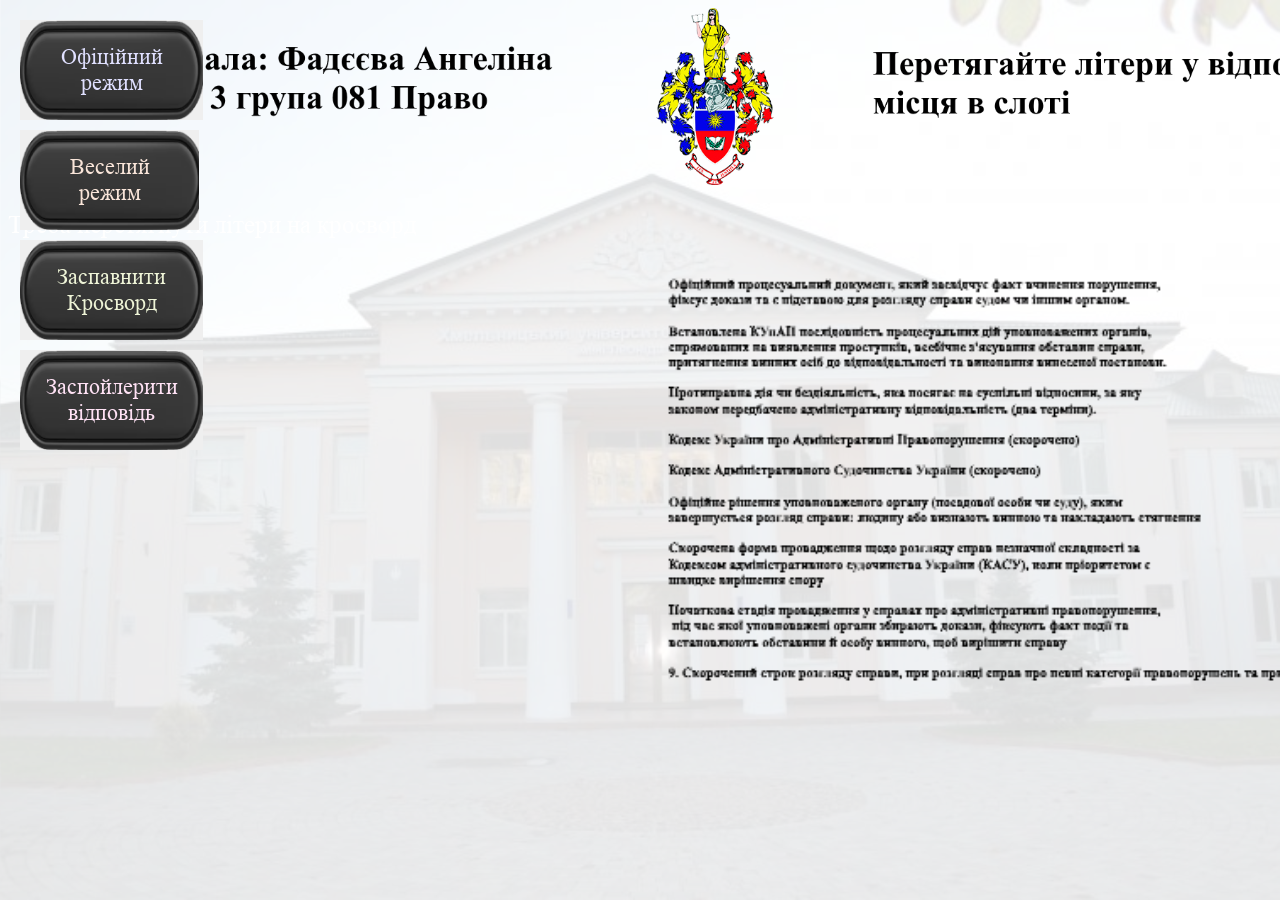
<file: index.html>
<html>
  <head>
    <script src="script.js" defer></script>
    <link rel="icon" type="image/png" href="favicon.png">
    <link id="PageMode" rel="stylesheet" href="teacher.css">
    <title>
      Адмін. процес - Семінар 7
    </title>
  </head>
  <body>
    <img id="Title_Image" src="huuplogo.png" align="middle" style="display: block; margin-left: auto; margin-right: auto; height: 20%;">

    
    
      <div id="sidebar">

      <button onclick="switchToTeacher()" class="teacher-button" type="button">
        <p style="font-family: 'CurrentFont', sans-serif; color: #E0E0FF;">
        Офіційний <br> режим
        </p>
      </button>
      <button onclick="switchToStudent()" class="student-button" type="button">
        <p style="font-family: 'CurrentFont', sans-serif; color: #F9E5D9;">
          Веселий <br> режим
        </p>
      </button>

      <button onclick="createCrossword()" class="crossword-button" type="button"> <p style="font-family: 'CurrentFont', sans-serif; color: #EEF4D7;" >Заспавнити <br> Кросворд</p></button>

      <button onclick="checkAnswers()" class="check-button" type="button"> <p style="font-family: 'CurrentFont', sans-serif; color: #FFE2F5;" >Заспойлерити <br> відповідь</p></button>
    </div>
    <div class="middleman">
      <div class="crossword" id="crossword"></div>

      <div class="alphagrid" id="keysforboard"></div> <h3 class="keyboard-text">Треба перетягнути літери на кросворд</h3>
    </div>
  </body>
</html>
</file>
<file: teacher.css>
body {
    font-family: 'CurrentFont', CurrentFont, sans-serif;
    background-image: url('HuupBuild.png');
    background-size: cover;
}

@font-face {
  font-family: 'CurrentFont'; /* The name you will use in your CSS */
  src: url('times.ttf') format('truetype');
  font-weight: bold;
  font-style: normal;
}


.teacher-button {
  
  background-image: url('BTN.png');
  background-size: cover; /* Ensures the image covers the entire button */
  background-repeat: no-repeat;
  border: none;
  cursor: pointer;
  width: 183px; 
  height: 100px;
  font-size: 22px;
  font-weight: bold;
}
.student-button {
  
  background-image: url('BTN.png');
  background-size: cover; /* Ensures the image covers the entire button */
  background-repeat: no-repeat;
  border: none;
  cursor: pointer;
  width: 179px; 
  height: 100px;
  font-size: 22px;
  font-weight: bold;
}

.crossword-button {
  
  background-image: url('BTN.png');
  background-size: cover; /* Ensures the image covers the entire button */
  background-repeat: no-repeat;
  border: none;
  cursor: pointer;
  width: 183px; 
  height: 100px;
  font-size: 22px;
  font-weight: bold;
}

.check-button {
  
  background-image: url('BTN.png');
  background-size: cover; /* Ensures the image covers the entire button */
  background-repeat: no-repeat;
  border: none;
  cursor: pointer;
  width: 183px; 
  height: 100px;
  font-size: 22px;
  font-weight: bold;
}

.crossword {
  display: grid;
  grid-template-columns: repeat(24, 40px);
  grid-template-rows: repeat(17, 40px);
  width: fit-content;
  margin-left: 180px;

}

.alphagrid {
  display: grid;
  grid-template-columns: repeat(11, 40px);
  grid-template-rows: repeat(3, 40px);
  width: fit-content;
  margin-left: 180px;

}

.tile-slot {
  position: relative; 
  display: grid; 
  place-items: center;
}

.Purple-tile {
    width: 40px;
    grid-area: 1 / 1; 
    z-index: 1;        /* Keeps the image in the background */
}

.crossword-text {
  position: absolute;
  grid-area: 1 / 1;
  z-index: 2;
  
  display: none;

  /* Styling choices */
  color: white;
  font-family: 'CurrentFont', sans-serif;
  font-size: 25px;
  font-weight: bold;
}

.keyboard-text {
  position: absolute;
  grid-area: 1 / 1;
  z-index: 2;

  /* Styling choices */
  color: white;
  font-family: 'CurrentFont', sans-serif;
  font-size: 25px;
  font-weight: bold;
}

#tile-area {
    position: relative;
    width: 500px;
    height: 500px;
    border: 1px solid gray;
}

.random-tile {
    position: absolute;
    width: 75px;
    height: 75px;
    cursor: grab;
}

#sidebar {
    position: fixed;
    top: 20px;
    left: 20px;

    display: flex;
    flex-direction: column;
    gap: 10px;

    z-index: 10;
}

.middleman {
  display: flex;
  align-items: flex-start;
  gap: 30px;
}
</file>
